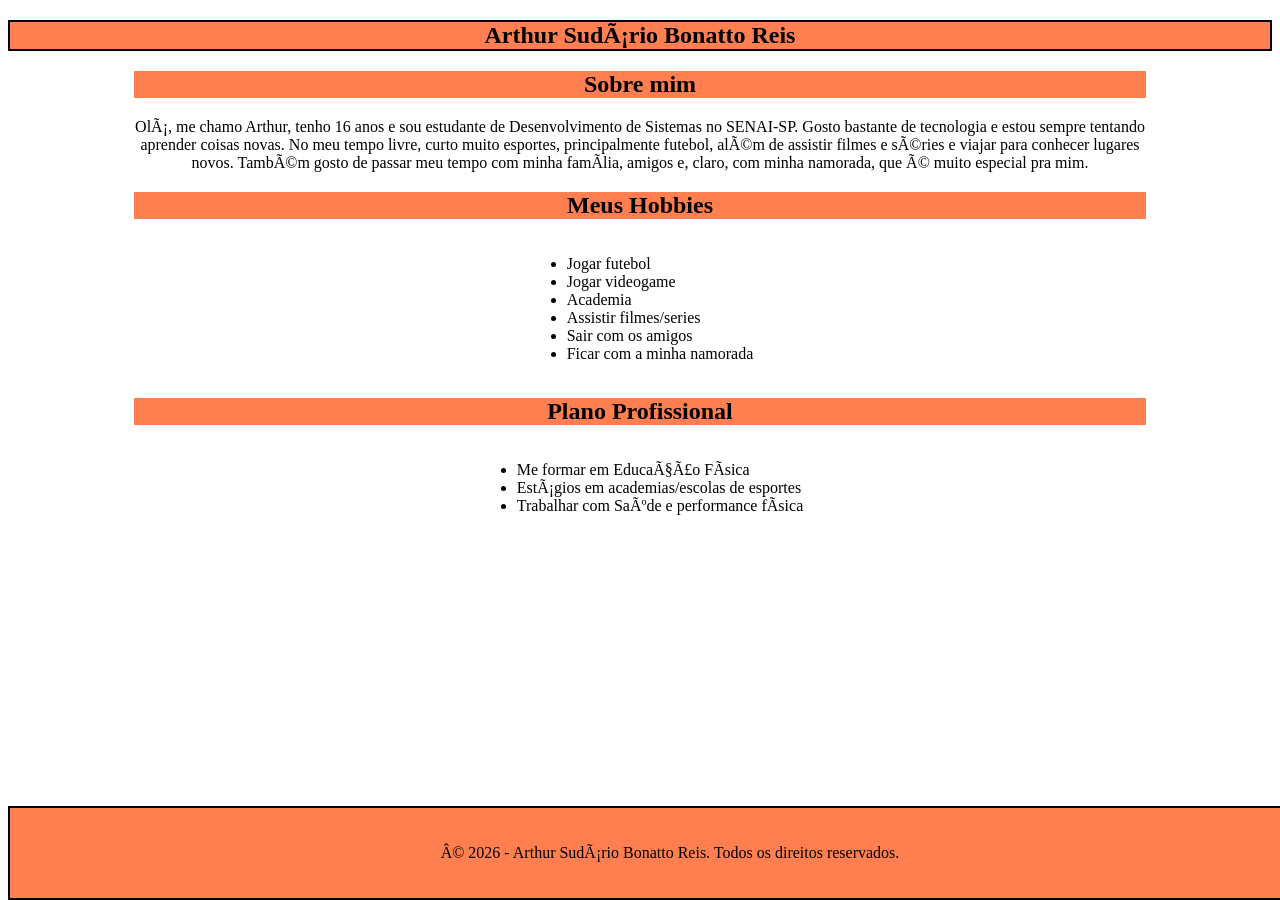
<file: s1_AT3_r1_lima/atividade.html>
<!DOCTYPE html>
<html lange="pt-br">

<head>
    <meta charset+"UTF-8">
    <meta name="viewport" content="widht=device-widht, initial-scale=1.0">
    <meta http-equiv="X-UA-Compatible" content="ie-edge">
    <title>Meu Perfil</title>

    <style>
        Footer {
            background-color: coral;
            padding: 20px;
            text-align: center;
            position: fixed;
            bottom: 0;
            width: 100%;
            border: 2px solid black;
        }
    </style>

</head>

<body>

    <section>

        <h1 style="background-color: coral;text-align: center; border: 2px solid black">Arthur Sudário Bonatto Reis</h1>

    </section>

    <main style="width: 80%; margin: auto;">

        <section style="text-align: center;">

            <h2 style="background-color: coral; text-align: center;">
                Sobre mim</h2>

            <p>
                Olá, me chamo Arthur, tenho 16 anos e sou estudante de Desenvolvimento de Sistemas no SENAI-SP. Gosto
                bastante de tecnologia e estou sempre tentando aprender coisas novas. No meu tempo livre, curto muito
                esportes, principalmente futebol, além de assistir filmes e séries e viajar para conhecer lugares novos.
                Também gosto de passar meu tempo com minha família, amigos e, claro, com minha namorada, que é muito
                especial pra mim.

            </p>

        </section>

        <section style="text-align: center;">

            <h2 style="background-color: coral; text-align: center;">Meus Hobbies</h2>

            <ul style="display: inline-block; text-align: left;">
                <li>Jogar futebol</li>
                <li>Jogar videogame</li>
                <li>Academia</li>
                <li>Assistir filmes/series</li>
                <li>Sair com os amigos</li>
                <li>Ficar com a minha namorada</li>
            </ul>

        </section>

        <section style="text-align: center;">

            <h2 style="background-color: coral; text-align: center;">Plano Profissional</h2>

            <ul style="display: inline-block; text-align: left;">
                <li>Me formar em Educação Física</li>
                <li>Estágios em academias/escolas de esportes</li>
                <li>Trabalhar com Saúde e performance física</li>

            </ul>

        </section>
    </main>


    <footer>

        <p>
            © 2026 - Arthur Sudário Bonatto Reis. Todos os direitos reservados.
        </p>

    </footer>


</body>

</html>
</file>
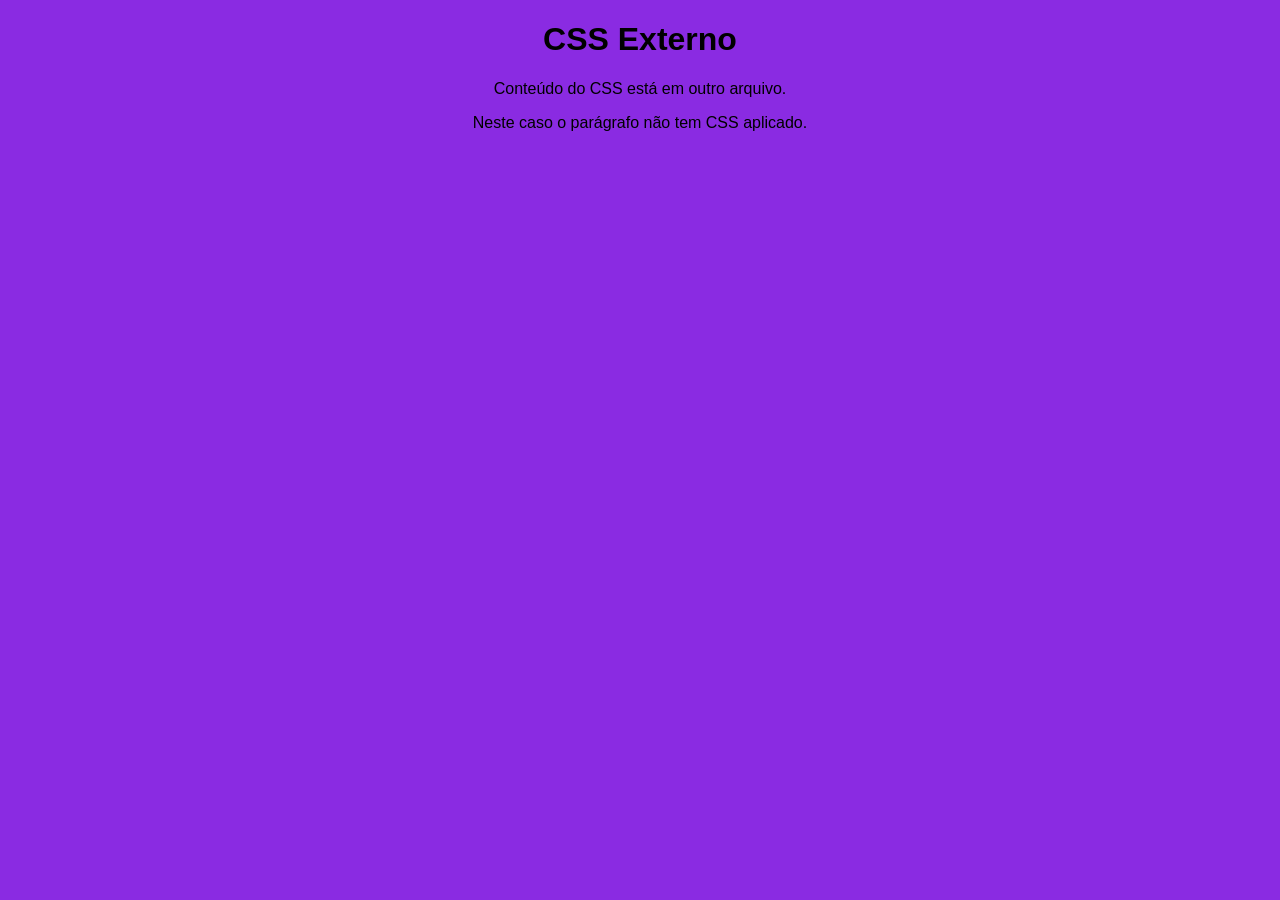
<file: s1_AT3_r1_lima/CSSExterno.html>
<!DOCTYPE html>
<html lange="pt-br">
<head>

    <meta charset="UTF-8">
    <meta name="viewport" content="widht=device-widht, initial-scale=1.0">
    <meta http-equiv="X-UA-Compatible" content="ie-edge">
    <title>CSS_Externo</title>


    <link rel="stylesheet" href="style.css">

</head>
<body>
    <h1 class="título_h1">CSS Externo</h1>
    <p class="título_h1">Conteúdo do CSS está em outro arquivo.</p>
    <p id="parágrafo">Neste caso o parágrafo não tem CSS aplicado.</p>

</body>
</html>
</file>
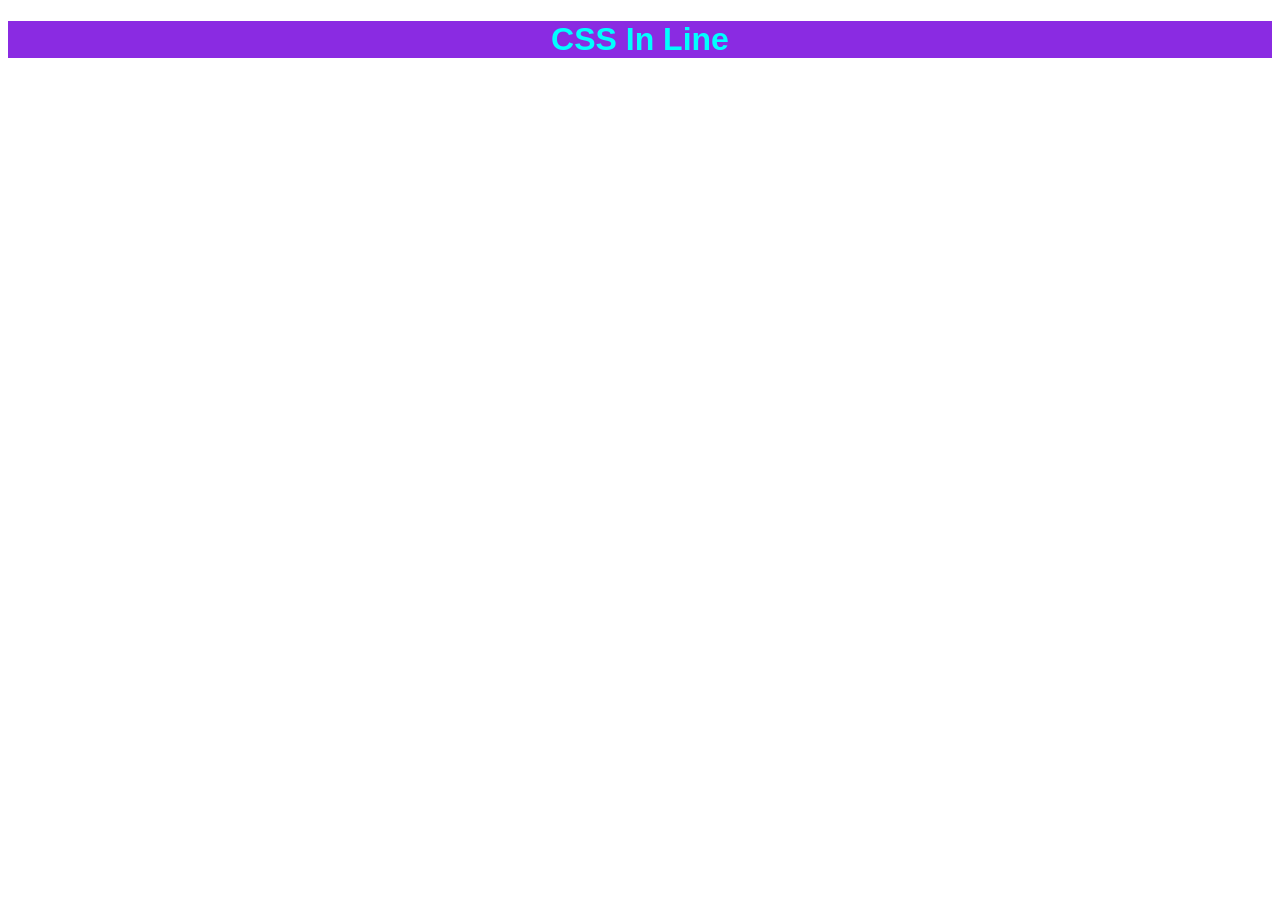
<file: s1_AT3_r1_lima/CSSInLine.html>
<!DOCTYPE html>
<html lange="pt-br">
<head>

    <meta charset="UTF-8">
    <meta name="viewport" content="widht=device-widht, initial-scale=1.0">
    <meta http-equiv="X-UA-Compatible" content="ie-edge">
    <title>CSS_InLine</title>
</head>

<body>
    <!-- Declaração do CSS InLine -->
    <h1
        style="color: aqua; background-color: blueviolet; font-family: Impact, Haettenschweiler, 'Arial Narrow Bold', sans-serif; text-align: center;">
        CSS In Line </style>
    </h1>

</body>

</html>
</file>
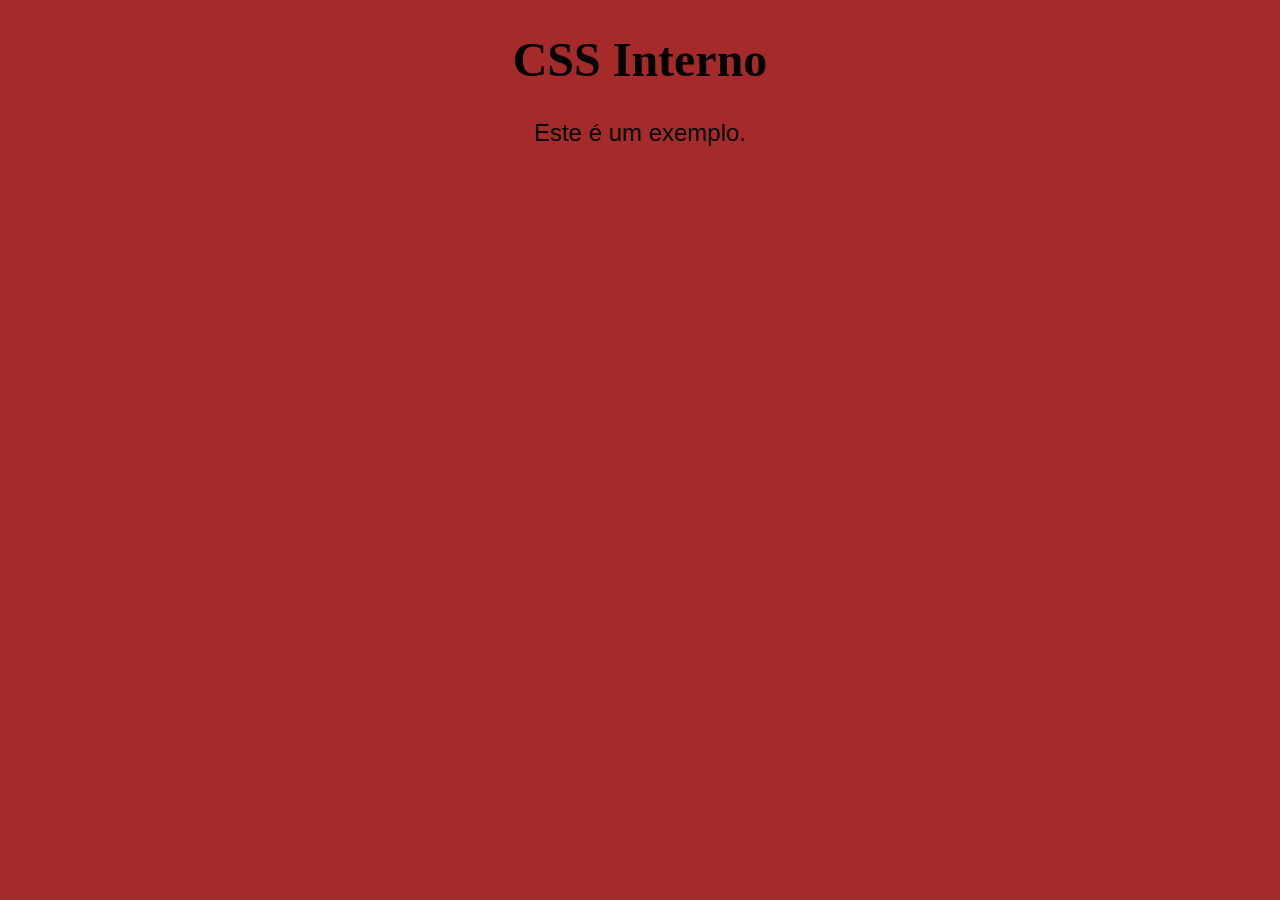
<file: s1_AT3_r1_lima/CSSInterno.html>
<!DOCTYPE html>
<html lange="pt-br">

<head>
    <meta charset="UTF-8">
    <meta name="viewport" content="widht=device-widht, initial-scale=1.0">
    <meta http-equiv="X-UA-Compatible" content="ie-edge">
    <title>CSS Interno</title>

    <style>

        body{
            background-color:brown;
            font-size: 24px;
            font-family: Arial, Helvetica, sans-serif;
            text-align: center;
        }
        h1{
            color:black;
            font-family: 'Times New Roman', Times, serif;
        }
        p{
            color:black;
        }
    </style>
</head>

<body>
    <h1>CSS Interno</h1>
    <div>
        <p>Este é um exemplo.</p>
    </div>
</body>

<body>
</html>
</file>
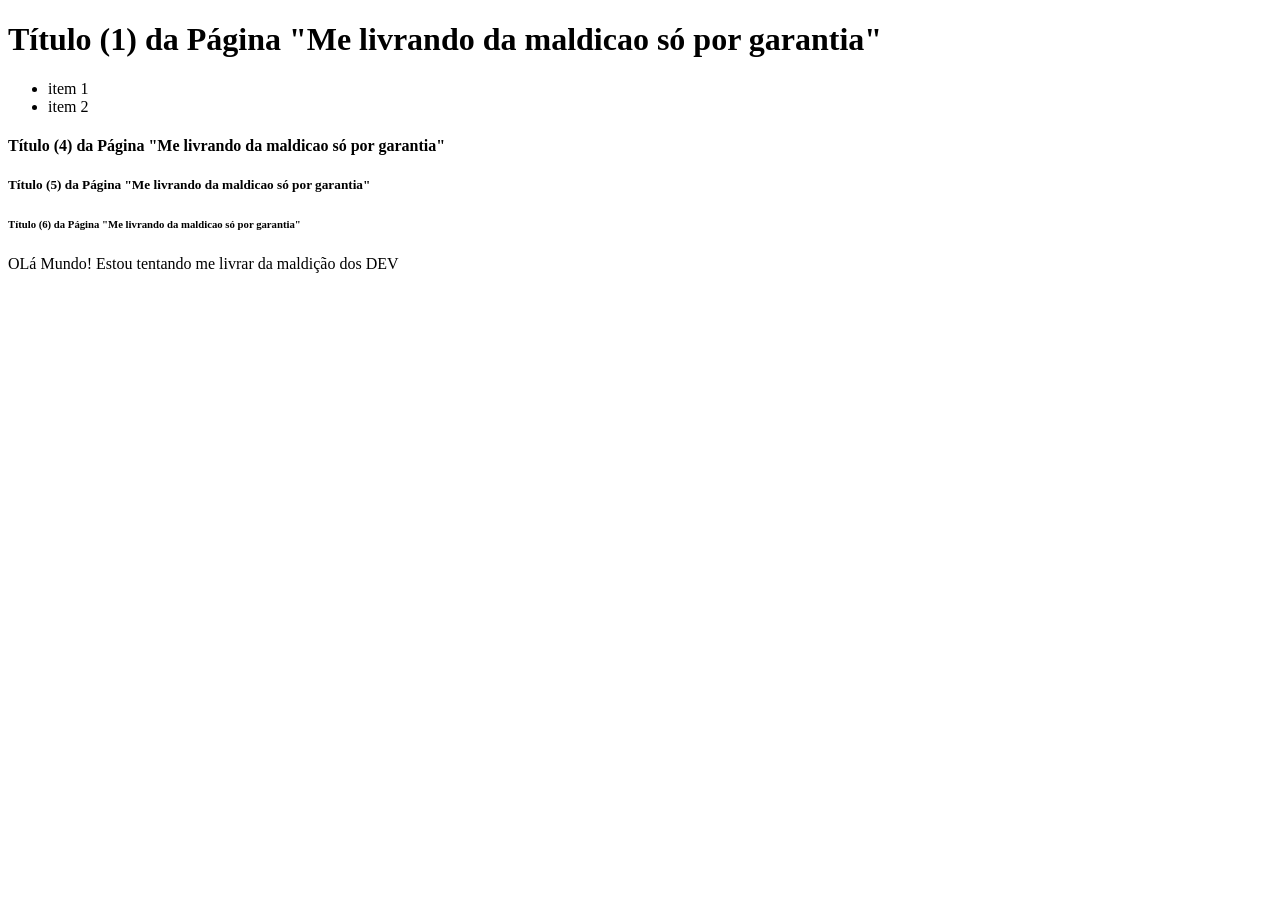
<file: s1_AT3_r1_lima/maldicao.html>
<!DOCTYPE html>
<html lange="pt-br">

<head>
    <meta charset="UTF-8">
    <meta name="viewport" content="widht=device-widht, initial-scale=1.0">
    <meta http-equiv="X-UA-Compatible" content="ie-edge">
    <title>Título da página</title>
</head>

<body>
    <h1>Título (1) da Página "Me livrando da maldicao só por garantia"</h1>

    <section>
        <ul>
            <li>item 1</li>
            <li>item 2</li>
        <ul>

    </section>

    <h4>Título (4) da Página "Me livrando da maldicao só por garantia"</h4>
    <h5>Título (5) da Página "Me livrando da maldicao só por garantia"</h5>
    <h6>Título (6) da Página "Me livrando da maldicao só por garantia"</h6>
    </p>OLá Mundo! Estou tentando me livrar da maldição dos DEV</p>
</body>

</html>
</file>
<file: s1_AT3_r1_lima/style.css>
body{
    font-family:'Segoe UI', Tahoma, Geneva, Verdana, sans-serif;
    background-color:blueviolet;
    text-align: center;
}
.tiulo_h1, #paragrafo{
    color: black;
    font-size: 36px;
    text-align: center;
}
</file>
